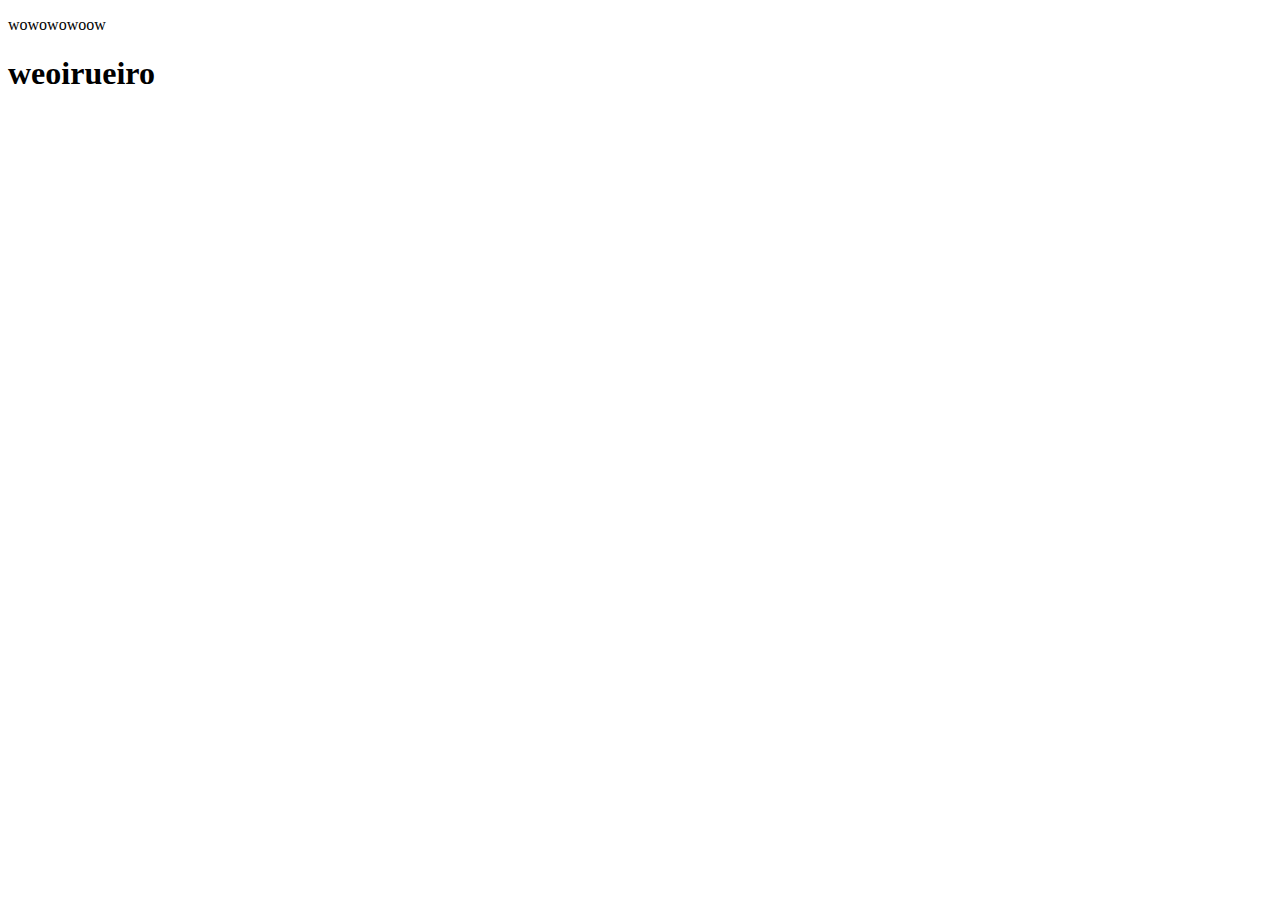
<file: class/projects.html>
<!DOCTYPE html>
<html lang="en">
<head>
    <meta charset="UTF-8">
    <meta name="viewport" content="width=device-width, initial-scale=1.0">
    <title>Document</title>
    
</head>
<body>
    <p>wowowowoow</p>
    <h1>weoirueiro</h1>
</body>
</html>
</file>
